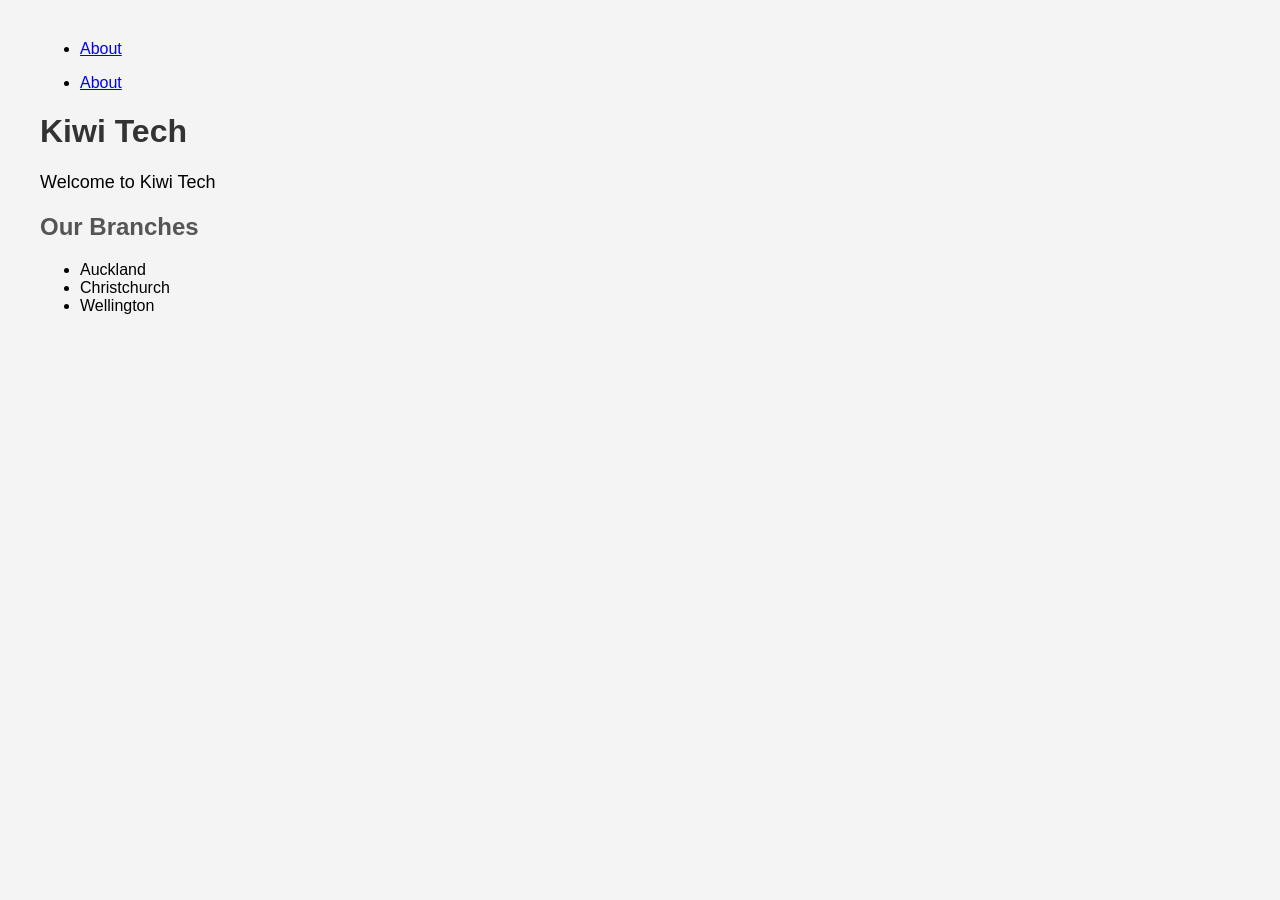
<file: index.html>
<!DOCTYPE html>
<html lang="en">

<head>
	<meta charset="UTF-8">
	<meta name="viewport" content="width=device-width, initial-scale=1.0">
	<title>Kiwi Tech</title>
	<link rel="stylesheet" href="styles.css">
	
</head>
<body>
	<nav>
		<ul>
			<li><a href="about.html">About</a></li>
		</ul>
	</nav>

	<nav>
	  <ul>
		<li><a href="about.html">About</a></li>
	  </ul>
	</nav>

	  <h1>Kiwi Tech</h1>

	  <p> Welcome to Kiwi Tech </p>

	  <h2>Our Branches</h2>
        <ul>
			<li>Auckland</li>
			<li>Christchurch</li>
			<li>Wellington</li>
		</ul>


</body>
</html>
</file>
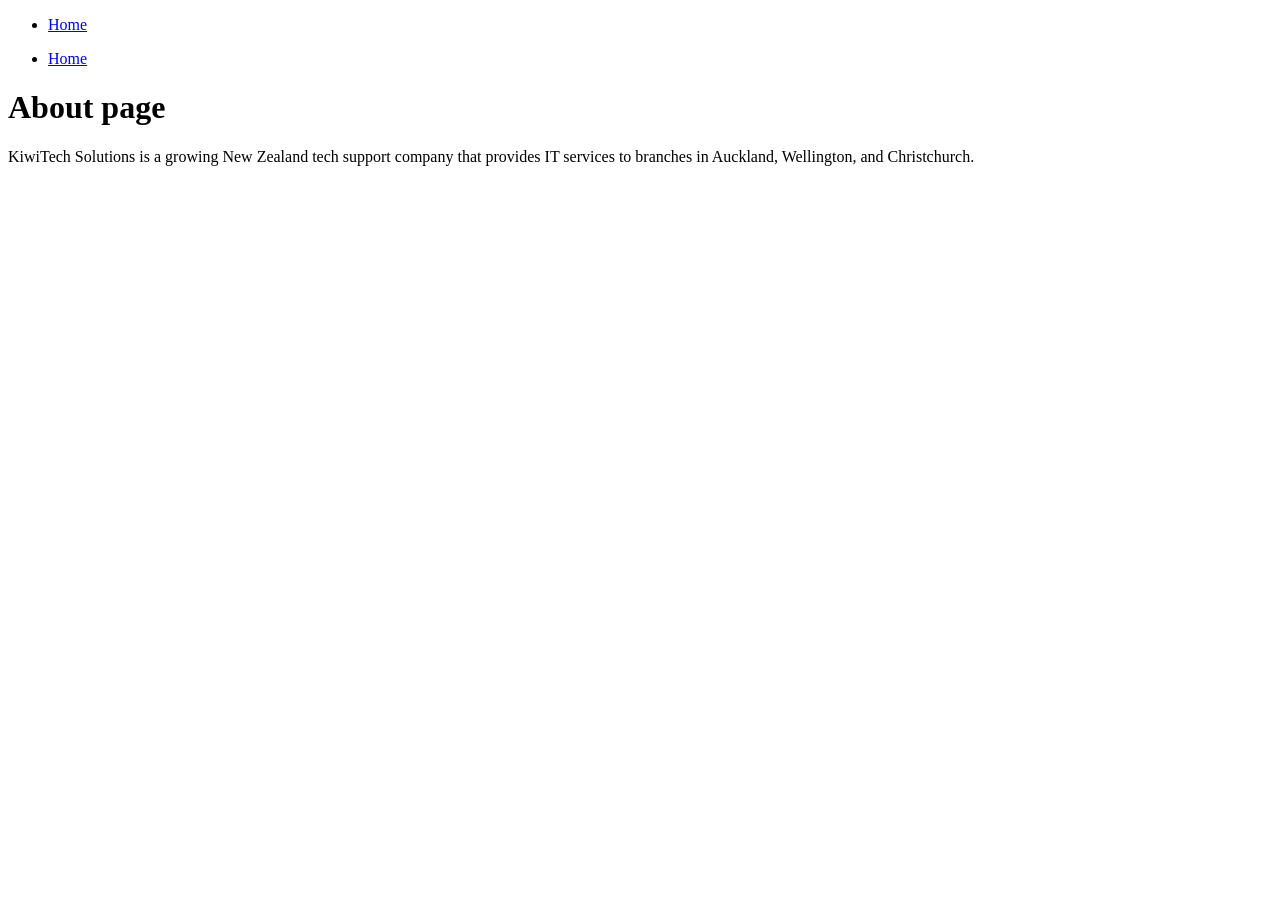
<file: about.html>
<!DOCTYPE html>
<html lang="en">
<head>
    <meta charset="UTF-8">
    <meta name="viewport" content="width=device-width, initial-scale=1.0">
    <title>Document</title>
</head>
<body>
    <nav>
        <ul>
            <li><a href="index.html">Home</a></li>
        </ul>
    </nav>
    

    <nav>
        <ul>
            <li><a href="index.html">Home</a></li>
        </ul>
    </nav>
    
    <h1>About page</h1>
    

    <p>KiwiTech Solutions is a growing New Zealand tech support company that provides IT services to branches in Auckland, Wellington, and Christchurch.</p>
    
</body>
</html>
</file>
<file: styles.css>
body {
    font-family: Arial, sans-serif;
    margin: 40px;
    padding: 0;
    background-color: #f4f4f4;
}

h1 {
    color: #333;
}

h2 {
    margin-top: 20px;
    color: #555;
}

p {
    font-size: 18px;
}
</file>
